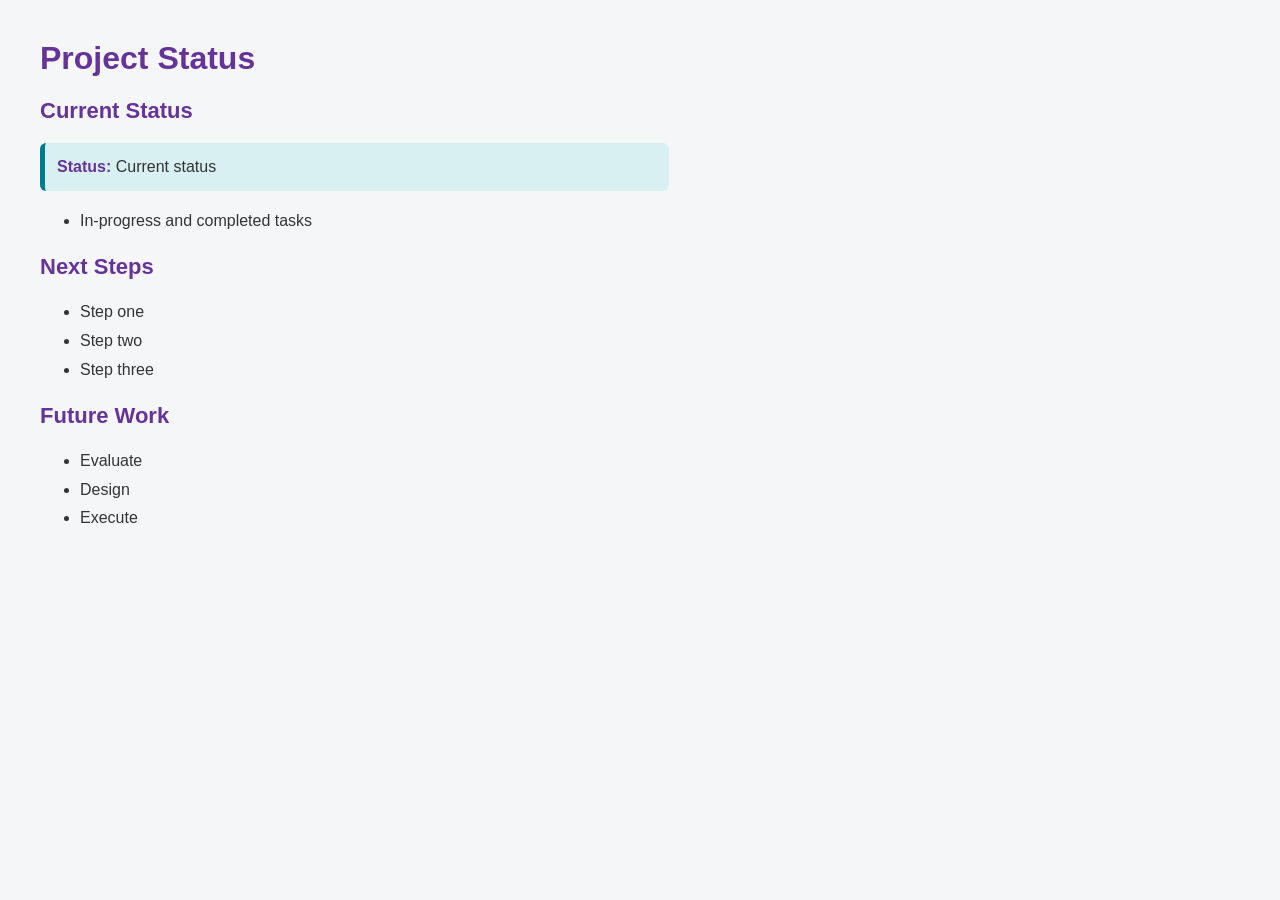
<file: index.html>
<!DOCTYPE html>
<html lang="en">
<head>
  <meta charset="UTF-8">
  <meta name="viewport" content="width=device-width, initial-scale=1">
  <title>Project Status</title>
  <link rel="stylesheet" href="style.css">
</head>
<body>
  <h1>Project Status</h1>

  <h2>Current Status</h2>
  <p class="status"><strong>Status:</strong> Current status</p>
  <ul>
    <li>In-progress and completed tasks</li>
  </ul>
  <h2>Next Steps</h2>
  <ul>
    <li>Step one</li>
    <li>Step two</li>
    <li>Step three</li>
  </ul>

  <h2>Future Work</h2>
  <ul>
    <li>Evaluate</li>
    <li>Design</li>
    <li>Execute</li>
  </ul>
</body>
</html>
</file>
<file: style.css>
body {
    font-family: Arial, sans-serif;
    background-color: #f4f6f8;
    color: #333333;
    margin: 40px;
}

h1 {
    color: #663399;
    font-size: 32px;
}

h2 {
    color: #663399;
    font-size: 22px;
}

p {
    font-size: 16px;
    line-height: 1.5;
}

strong {
    color: #663399;
}

ul {
    line-height: 1.8;
}

.status {
    background-color: #d9f0f3;
    padding: 12px;
    border-left: 5px solid #007c91;
    border-radius: 6px;
    max-width: 600px;
}
</file>
<file: styles.css>
body {
    font-family: Arial, sans-serif;
    background-color: #f4f6f8;
    color: #333333;
    margin: 40px;
}

h1 {
    color: #663399;
    font-size: 32px;
}

h2 {
    color: #663399;
    font-size: 22px;
}

p {
    font-size: 16px;
    line-height: 1.5;
}

strong {
    color: #663399;
}

ul {
    line-height: 1.8;
}

.status {
    background-color: #d9f0f3;
    padding: 12px;
    border-left: 5px solid #007c91;
    border-radius: 6px;
    max-width: 600px;
}
</file>
